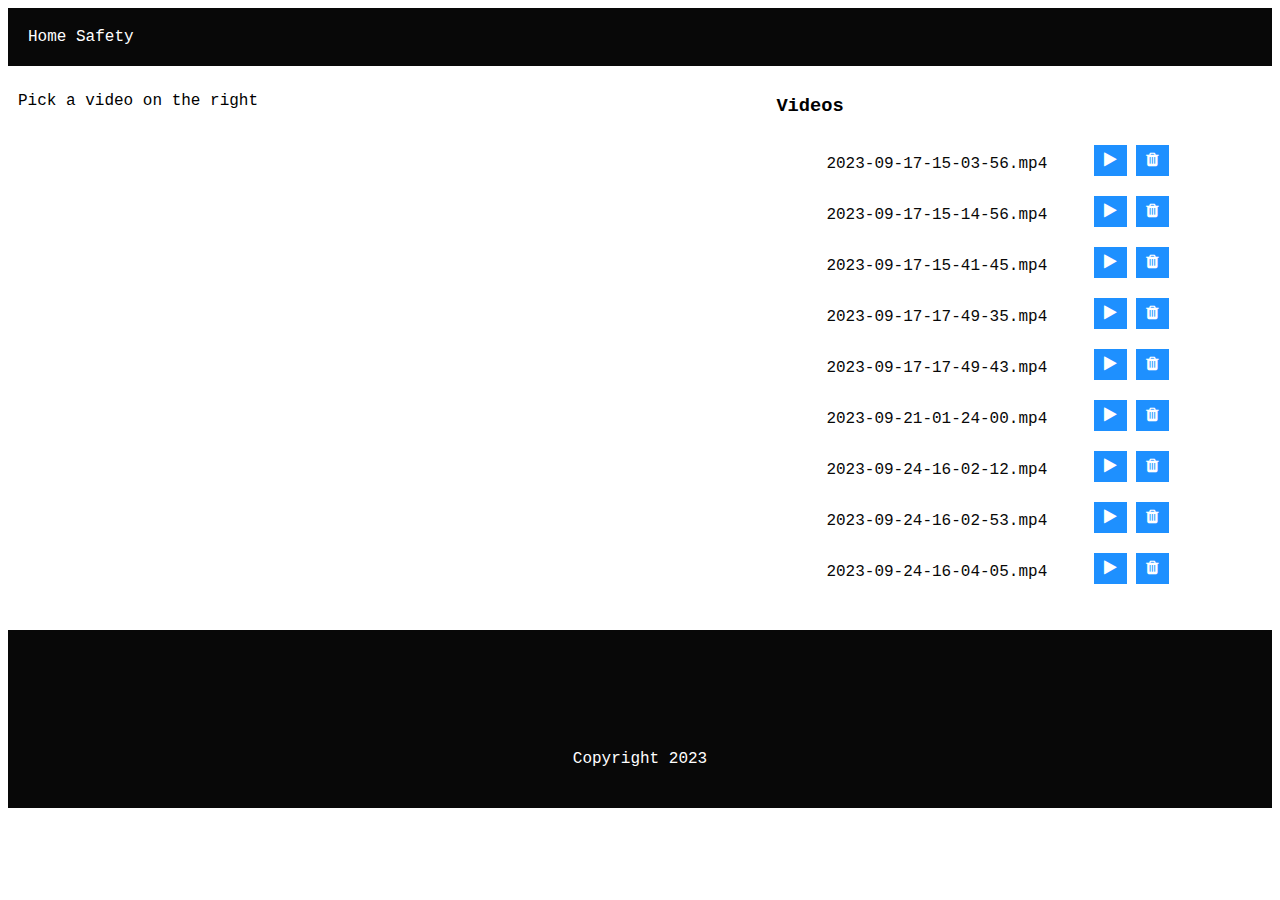
<file: index.html>
<!DOCTYPE html>
<html>
<head>
  <!-- <title>Camera surveillance system</title> -->
  <meta charset="utf-8" />
  <meta name="camera surveillance system"
    content="A camera surveillance system with notification"/>
  <link rel="stylesheet" href="../static/styles.css">
  <link rel="stylesheet" href="https://cdnjs.cloudflare.com/ajax/libs/font-awesome/4.7.0/css/font-awesome.min.css">
  <!-- jquery -->
  <script src="https://code.jquery.com/jquery-3.7.1.min.js" integrity="sha256-/JqT3SQfawRcv/BIHPThkBvs0OEvtFFmqPF/lYI/Cxo=" crossorigin="anonymous"></script>
</head>
<body>
  <nav>
    <a href="index.html">Home Safety</a>
  </nav>

  <div class="row">
    <main class="column-1">
      <p>Pick a video on the right</p>
    </main>
    <aside class="column-2">
      <h3>Videos</h3>
      <ul>
        <div class="row" id="video1">
          <div class="aside-left">
            <a href="vid1.html">
              <li id="vid1">2023-09-17-15-03-56.mp4</li>
            </a>
          </div>
          <div class="aside-right">
            <button id="video1" class="btn">
              <a href="vid1.html"><i class="fa fa-play"></i></a>
            </button>
            <button class="btn vid1"><i class="fa fa-trash"></i></button>
          </div>
        </div>

        <div class="row" id="video2">
          <div class="aside-left">
            <a href="vid2.html">
              <li id="vid2">2023-09-17-15-14-56.mp4</li>
            </a>
          </div>
          <div class="aside-right">
            <button id="video2" class="btn">
              <a href="vid2.html"><i class="fa fa-play"></i></a>
            </button>
            <button class="btn vid2"><i class="fa fa-trash"></i></button>
          </div>
        </div>

        <div class="row" id="video3">
          <div class="aside-left">
            <a href="vid3.html">
              <li id="vid3">2023-09-17-15-41-45.mp4</li>
            </a>
          </div>
          <div class="aside-right">
            <button id="video3" class="btn">
              <a href="vid3.html"><i class="fa fa-play"></i></a>
            </button>
            <button class="btn vid3"><i class="fa fa-trash"></i></button>
          </div>
        </div>

        <div class="row" id="video4">
          <div class="aside-left">
            <a href="vid4.html">
              <li id="vid4">2023-09-17-17-49-35.mp4</li>
            </a>
          </div>
          <div class="aside-right">
            <button id="video4" class="btn">
              <a href="vid4.html"><i class="fa fa-play"></i></a>
            </button>
            <button class="btn vid4"><i class="fa fa-trash"></i></button>
          </div>
        </div>

        <div class="row" id="video5">
          <div class="aside-left">
            <a href="vid5.html">
              <li id="vid5">2023-09-17-17-49-43.mp4</li>
            </a>
          </div>
          <div class="aside-right">
            <button id="vide53" class="btn">
              <a href="vid5.html"><i class="fa fa-play"></i></a>
            </button>
            <button class="btn vid5"><i class="fa fa-trash"></i></button>
          </div>
        </div>

        <div class="row" id="video6">
          <div class="aside-left">
            <a href="vid6.html">
              <li id="vid6">2023-09-21-01-24-00.mp4</li>
            </a>
          </div>
          <div class="aside-right">
            <button id="video6" class="btn">
              <a href="vid6.html"><i class="fa fa-play"></i></a>
            </button>
            <button class="btn vid6"><i class="fa fa-trash"></i></button>
          </div>
        </div>

        <div class="row" id="video7">
          <div class="aside-left">
            <a href="vid7.html">
              <li id="vid7">2023-09-24-16-02-12.mp4</li>
            </a>
          </div>
          <div class="aside-right">
            <button id="video7" class="btn">
              <a href="vid7.html"><i class="fa fa-play"></i></a>
            </button>
            <button class="btn vid7"><i class="fa fa-trash"></i></button>
          </div>
        </div>

        <div class="row" id="video8">
          <div class="aside-left">
            <a href="vid8.html">
              <li id="vid8">2023-09-24-16-02-53.mp4</li>
            </a>
          </div>
          <div class="aside-right">
            <button id="video8" class="btn">
              <a href="vid8.html"><i class="fa fa-play"></i></a>
            </button>
            <button class="btn vid8"><i class="fa fa-trash"></i></button>
          </div>
        </div>

        <div class="row" id="video9">
          <div class="aside-left">
            <a href="vid9.html">
              <li id="vid9">2023-09-24-16-04-05.mp4</li>
            </a>
          </div>
          <div class="aside-right">
            <button id="video9" class="btn">
              <a href="vid9.html"><i class="fa fa-play"></i></a>
            </button>
            <button class="btn vid9"><i class="fa fa-trash"></i></button>
          </div>
        </div>
      </ul>
    </aside>
  </div>
  <footer>Copyright 2023</footer>

  <script src="../static/main.js"></script>
</body>
</html>
</file>
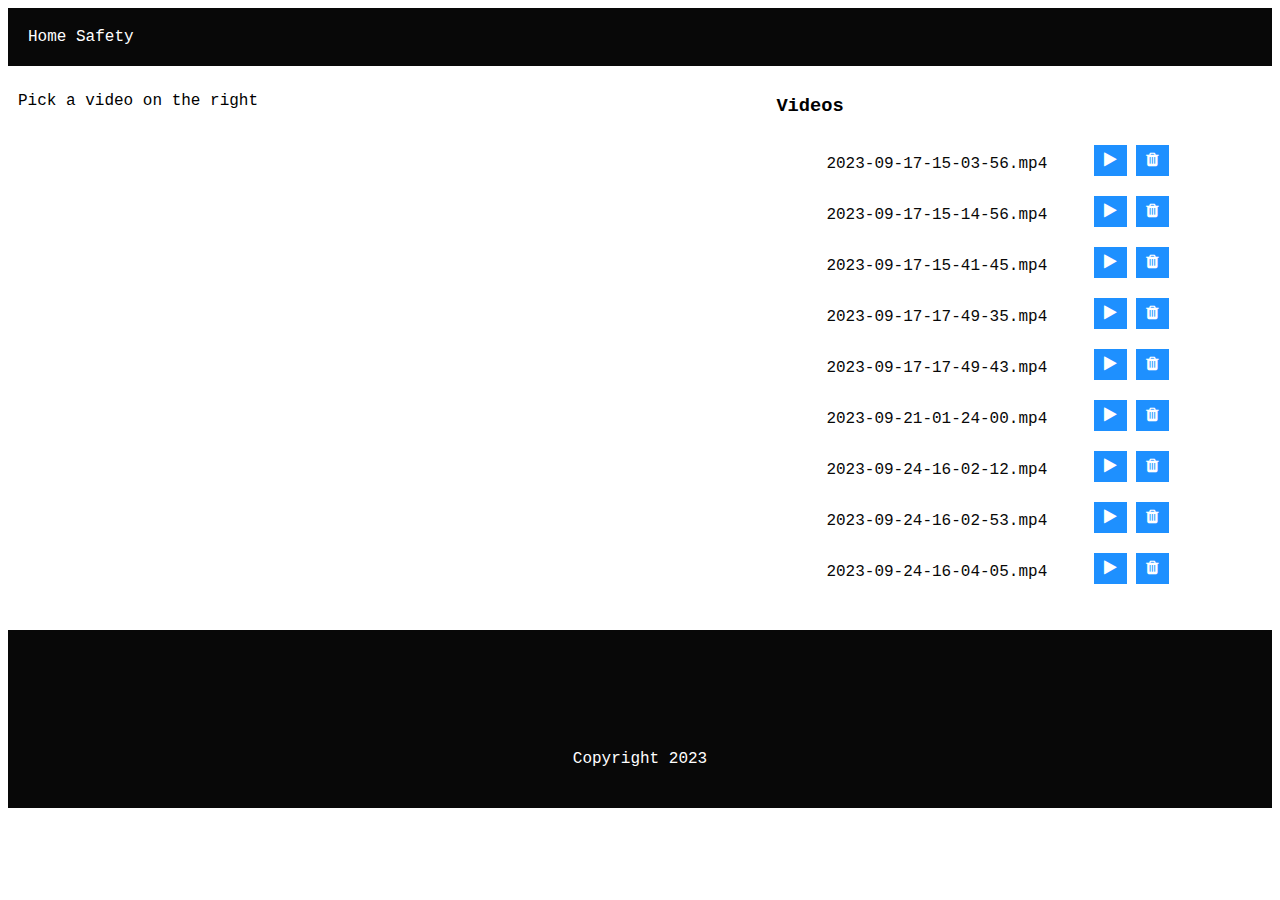
<file: templates/index.html>
<!DOCTYPE html>
<html>
<head>
  <!-- <title>Camera surveillance system</title> -->
  <meta charset="utf-8" />
  <meta name="camera surveillance system"
    content="A camera surveillance system with notification"/>
  <link rel="stylesheet" href="../static/styles.css">
  <link rel="stylesheet" href="https://cdnjs.cloudflare.com/ajax/libs/font-awesome/4.7.0/css/font-awesome.min.css">
  <!-- jquery -->
  <script src="https://code.jquery.com/jquery-3.7.1.min.js" integrity="sha256-/JqT3SQfawRcv/BIHPThkBvs0OEvtFFmqPF/lYI/Cxo=" crossorigin="anonymous"></script>
</head>
<body>
  <nav>
    <a href="index.html">Home Safety</a>
  </nav>

  <div class="row">
    <main class="column-1">
      <p>Pick a video on the right</p>
    </main>
    <aside class="column-2">
      <h3>Videos</h3>
      <ul>
        <div class="row" id="video1">
          <div class="aside-left">
            <a href="vid1.html">
              <li id="vid1">2023-09-17-15-03-56.mp4</li>
            </a>
          </div>
          <div class="aside-right">
            <button id="video1" class="btn">
              <a href="vid1.html"><i class="fa fa-play"></i></a>
            </button>
            <button class="btn vid1"><i class="fa fa-trash"></i></button>
          </div>
        </div>

        <div class="row" id="video2">
          <div class="aside-left">
            <a href="vid2.html">
              <li id="vid2">2023-09-17-15-14-56.mp4</li>
            </a>
          </div>
          <div class="aside-right">
            <button id="video2" class="btn">
              <a href="vid2.html"><i class="fa fa-play"></i></a>
            </button>
            <button class="btn vid2"><i class="fa fa-trash"></i></button>
          </div>
        </div>

        <div class="row" id="video3">
          <div class="aside-left">
            <a href="vid3.html">
              <li id="vid3">2023-09-17-15-41-45.mp4</li>
            </a>
          </div>
          <div class="aside-right">
            <button id="video3" class="btn">
              <a href="vid3.html"><i class="fa fa-play"></i></a>
            </button>
            <button class="btn vid3"><i class="fa fa-trash"></i></button>
          </div>
        </div>

        <div class="row" id="video4">
          <div class="aside-left">
            <a href="vid4.html">
              <li id="vid4">2023-09-17-17-49-35.mp4</li>
            </a>
          </div>
          <div class="aside-right">
            <button id="video4" class="btn">
              <a href="vid4.html"><i class="fa fa-play"></i></a>
            </button>
            <button class="btn vid4"><i class="fa fa-trash"></i></button>
          </div>
        </div>

        <div class="row" id="video5">
          <div class="aside-left">
            <a href="vid5.html">
              <li id="vid5">2023-09-17-17-49-43.mp4</li>
            </a>
          </div>
          <div class="aside-right">
            <button id="vide53" class="btn">
              <a href="vid5.html"><i class="fa fa-play"></i></a>
            </button>
            <button class="btn vid5"><i class="fa fa-trash"></i></button>
          </div>
        </div>

        <div class="row" id="video6">
          <div class="aside-left">
            <a href="vid6.html">
              <li id="vid6">2023-09-21-01-24-00.mp4</li>
            </a>
          </div>
          <div class="aside-right">
            <button id="video6" class="btn">
              <a href="vid6.html"><i class="fa fa-play"></i></a>
            </button>
            <button class="btn vid6"><i class="fa fa-trash"></i></button>
          </div>
        </div>

        <div class="row" id="video7">
          <div class="aside-left">
            <a href="vid7.html">
              <li id="vid7">2023-09-24-16-02-12.mp4</li>
            </a>
          </div>
          <div class="aside-right">
            <button id="video7" class="btn">
              <a href="vid7.html"><i class="fa fa-play"></i></a>
            </button>
            <button class="btn vid7"><i class="fa fa-trash"></i></button>
          </div>
        </div>

        <div class="row" id="video8">
          <div class="aside-left">
            <a href="vid8.html">
              <li id="vid8">2023-09-24-16-02-53.mp4</li>
            </a>
          </div>
          <div class="aside-right">
            <button id="video8" class="btn">
              <a href="vid8.html"><i class="fa fa-play"></i></a>
            </button>
            <button class="btn vid8"><i class="fa fa-trash"></i></button>
          </div>
        </div>

        <div class="row" id="video9">
          <div class="aside-left">
            <a href="vid9.html">
              <li id="vid9">2023-09-24-16-04-05.mp4</li>
            </a>
          </div>
          <div class="aside-right">
            <button id="video9" class="btn">
              <a href="vid9.html"><i class="fa fa-play"></i></a>
            </button>
            <button class="btn vid9"><i class="fa fa-trash"></i></button>
          </div>
        </div>
      </ul>
    </aside>
  </div>
  <footer>Copyright 2023</footer>

  <script src="../static/main.js"></script>
</body>
</html>
</file>
<file: static/styles.css>
/* All */
* {
  box-sizing: border-box;
  font-family: 'Courier New', Courier, monospace;
}

a {
  color: white;
  text-decoration: none;
}

ul {
  list-style-type: none;
}

/* Nav */
nav {
  padding: 20px;
  text-align: left;
  background-color: rgb(8, 8, 8);
  color: white;
}

/* Body: Row 1 */
.column-1 {
  float: left;
  width: 60%;
  padding: 10px;
}

.column-2 {
  float: left;
  width: 40%;
  padding: 10px;
}

.row:after {
  content: "";
  display: table;
  clear: both;
}

/* Row 1: Right module */
.aside-left {
  float: left;
  width: 60%;
  padding: 10px;
  padding-top: 20px;;
}

.aside-right {
  float: left;
  width: 40%;
  padding: 10px;
}

.row:after {
  content: "";
  display: table;
  clear: both;
}

.aside-left > a {
  color:rgb(8, 8, 8);
}

.btn {
  background-color: DodgerBlue;
  border: none;
  color: white;
  padding: 6px 10px;
  font-size: 16px;
  cursor: pointer;
}

/* Darker background on mouse-over */
.btn:hover {
  background-color: RoyalBlue;
}

/* Row 2 */
section {
  padding: 20px;
}

/* Footer */
footer {
  padding: 120px 40px 40px 40px;
  text-align: center;
  background-color: rgb(8, 8, 8);
  color: white;
  margin-top: 10px;
}
</file>
